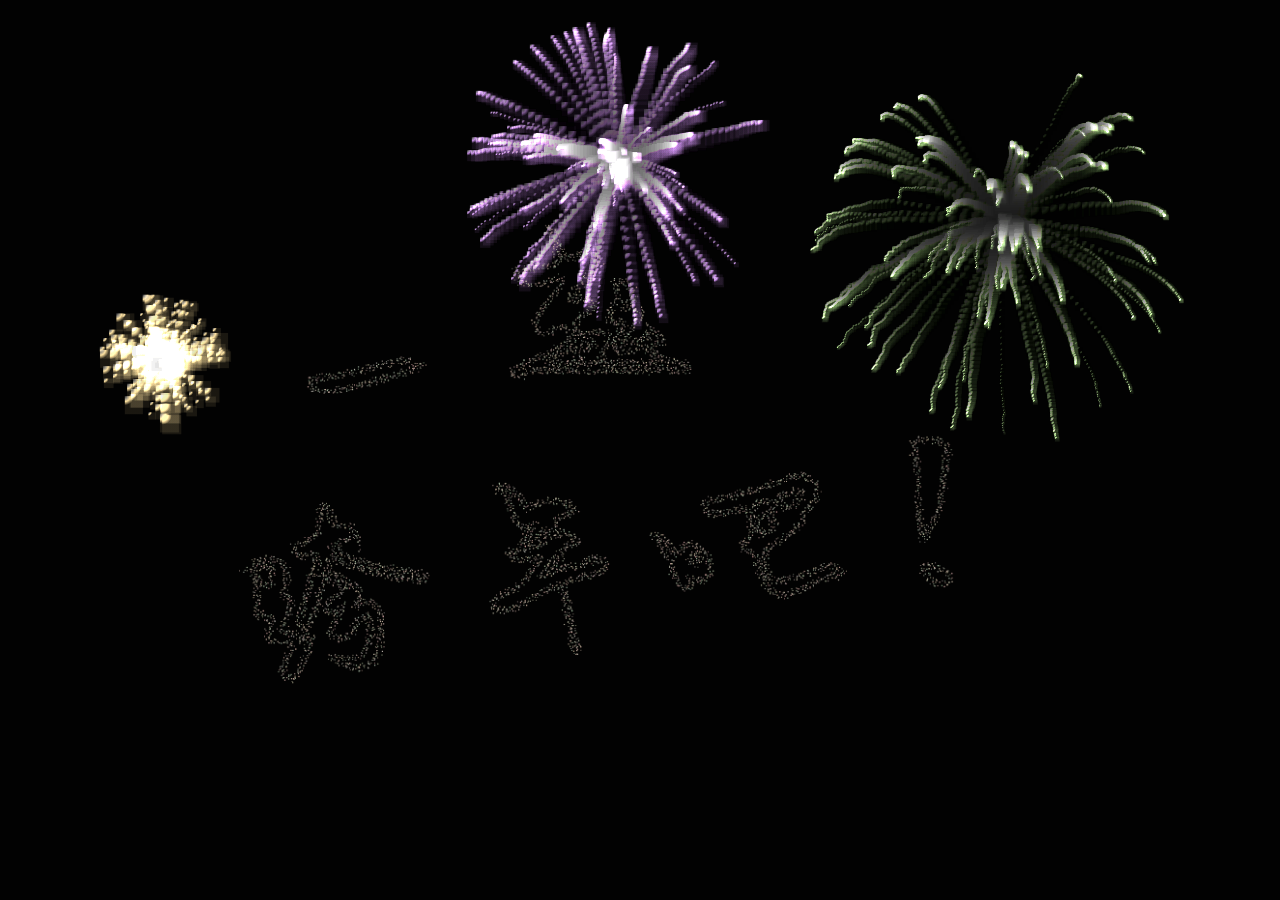
<file: index.html>
<!DOCTYPE html>
<html>
  <head>
    <meta charset="utf-8" />
    <title>🎉 Happy New Year ~ 🎆</title>
    <style>
      html,
      body {
        margin: 0;
        height: 100%;
      }

      body {
        background-color: #111;
      }

      .fireworks-canvas, .word-container {
        position: absolute;
        left: 0;
        top: 0;
        width: 100%;
        height: 100%;
      }

      .word-container {
        display: flex;
        justify-content: center;
        align-items: center;
        pointer-events: none;
      }

      .word-canvas {
        will-change: transform;
      }
    </style>
  </head>

  <body>
    <canvas id="fireworks" class="fireworks-canvas"></canvas>
    <div class="word-container">
      <canvas id="word" class="word-canvas"></canvas>
    </div>

    <script src="./constants.js"></script>
    <script src="./utils.js"></script>
    <script src="./imageSrc.js"></script>
    <script src="./tinycolor.js"></script>
    <script src="./fireworks.js"></script>
    <script src="./word.js"></script>

    <script>
      {
        const dom = document.querySelector('#fireworks')
        const options = {}

        const fireworks = new Fireworks(dom, options)
        fireworks.start()

        dom.addEventListener('click', (event) => {
          fireworks.createFirework(event.offsetX, event.offsetY)
        })
      }
      
      {
        const dom = document.querySelector('#word')
        const image = imageSrc
        const word = new Word(dom, image)
        word.start()
      }
    </script>
  </body>
</html>
</file>
